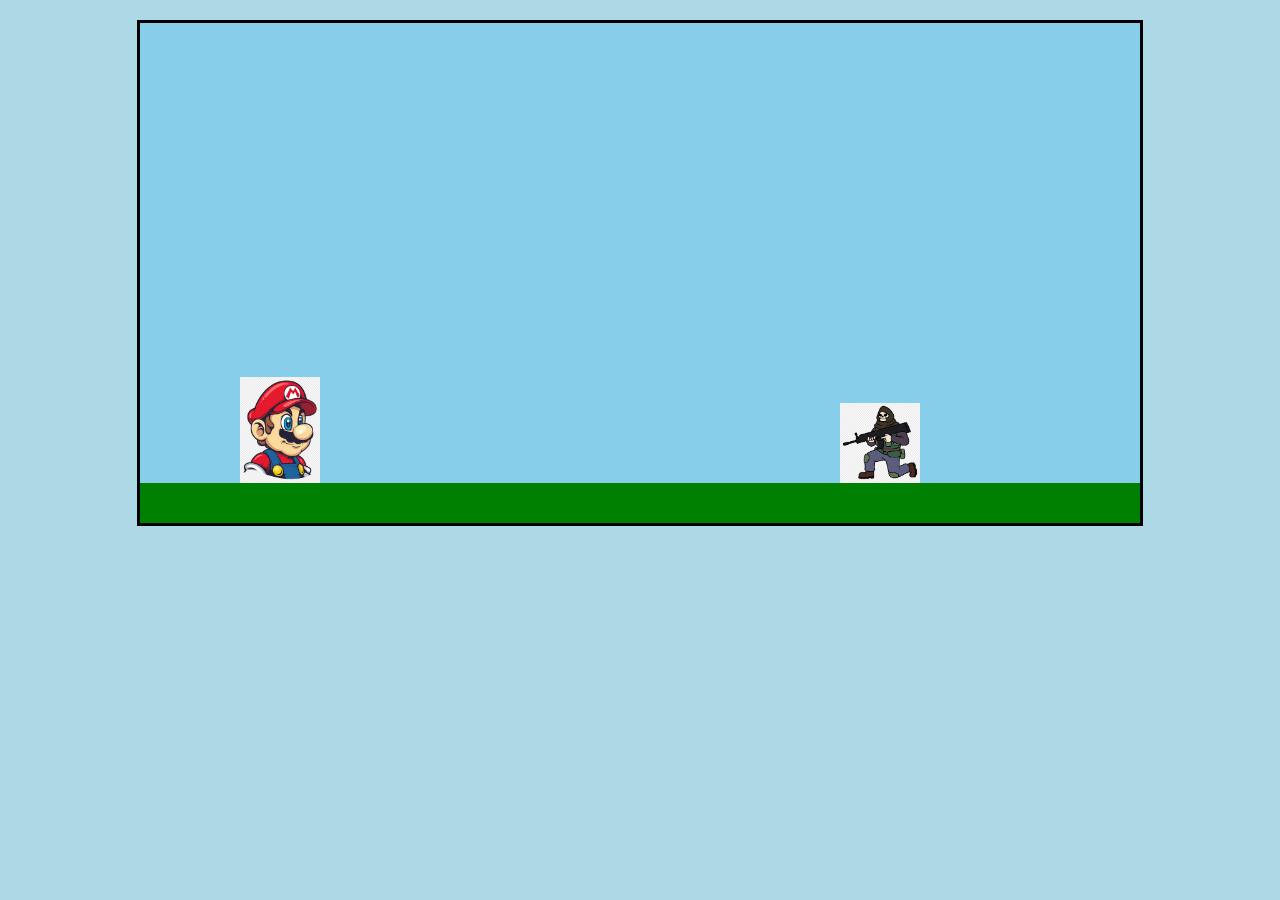
<file: platformer-game/index.html>
<!DOCTYPE html>
<html lang="ru">
<head>
    <meta charset="UTF-8">
    <title>Platformer Game</title>
    <link rel="stylesheet" href="style.css">
</head>
<body>

<div id="game">

    <div id="platform"></div>

    <img id="hero" src="images/mario.png" alt="hero">

    <img id="enemy" src="images/enemy.png" alt="enemy">

</div>

<script src="script.js"></script>

</body>
</html>
</file>
<file: platformer-game/style.css>
body {
    margin: 0;
    background: lightblue;
}

#game {
    width: 1000px;
    height: 500px;
    background: skyblue;
    margin: 20px auto;
    position: relative;
    overflow: hidden;
    border: 3px solid black;
}

#platform {
    width: 1000px;
    height: 40px;
    background: green;
    position: absolute;
    bottom: 0;
}

#hero {
    width: 80px;
    position: absolute;
    bottom: 40px;
    left: 100px;
}

#enemy {
    width: 80px;
    position: absolute;
    bottom: 40px;
    left: 700px;
}
</file>
